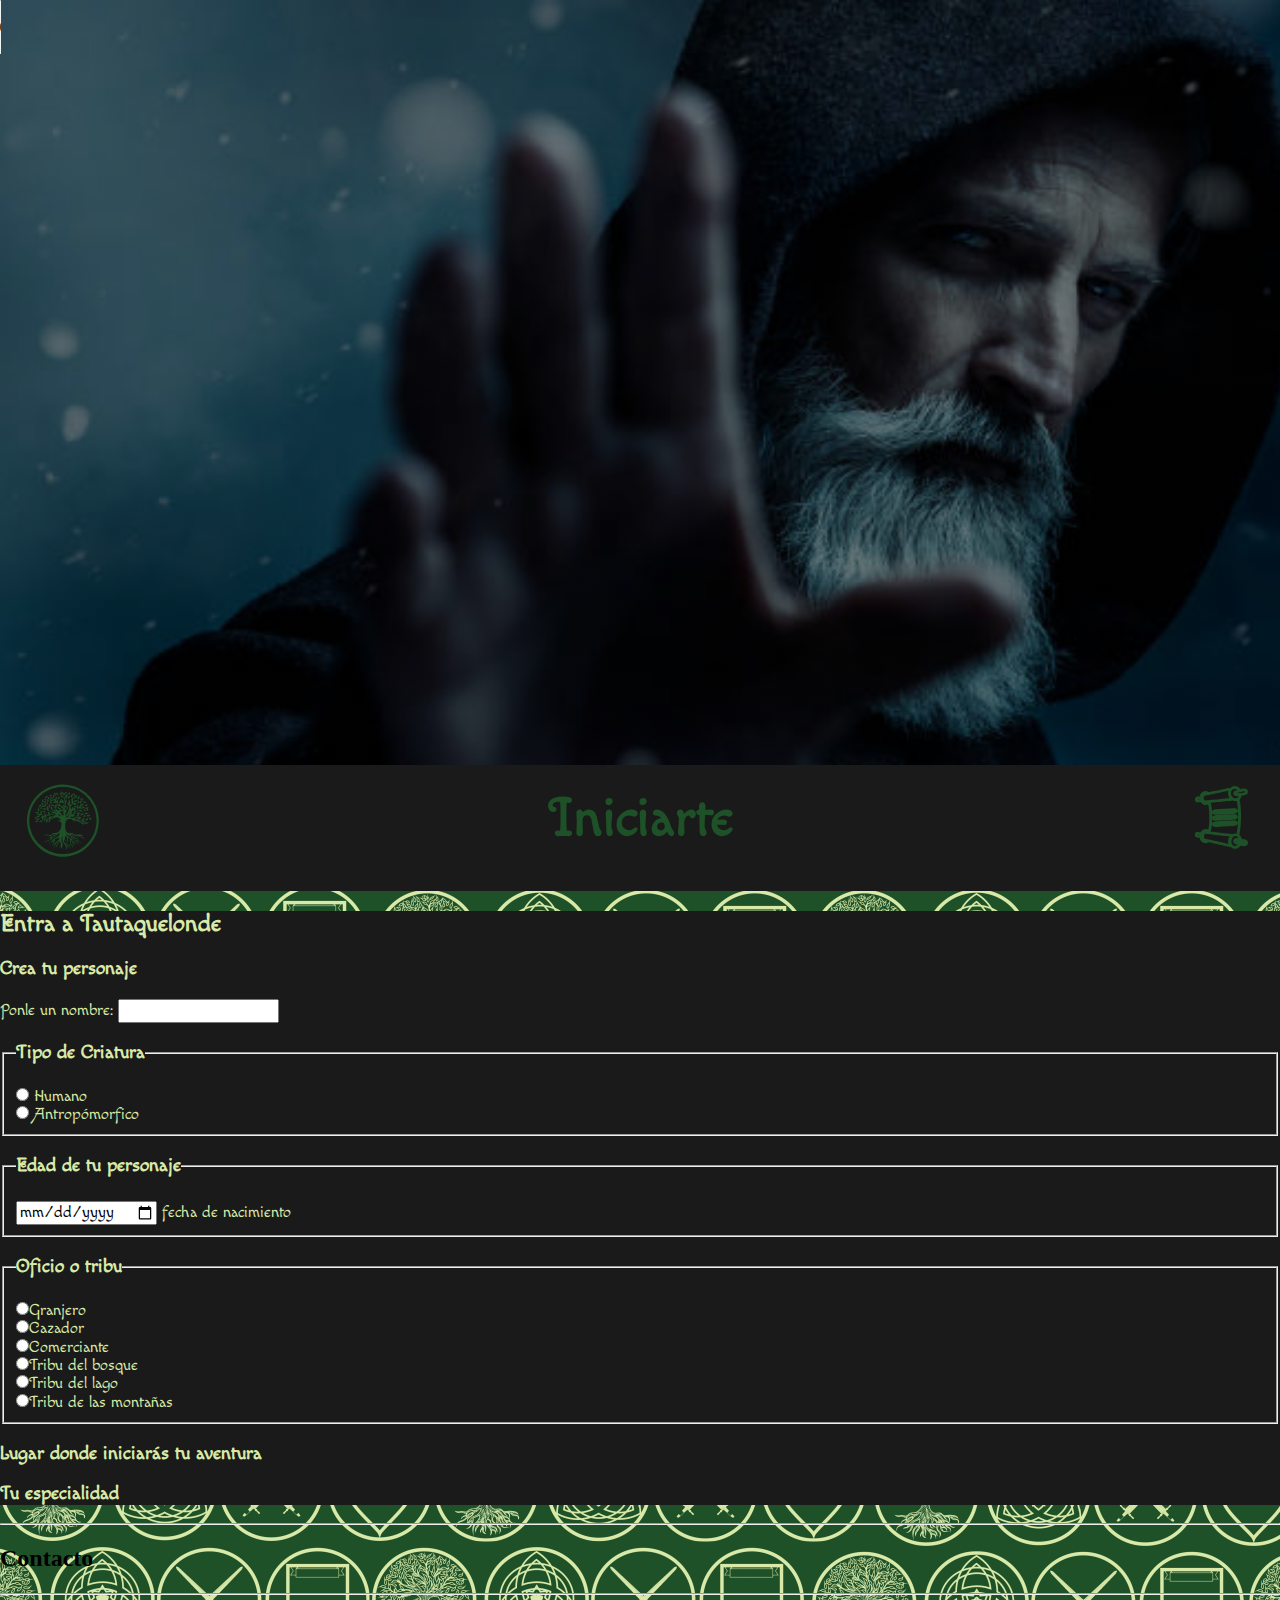
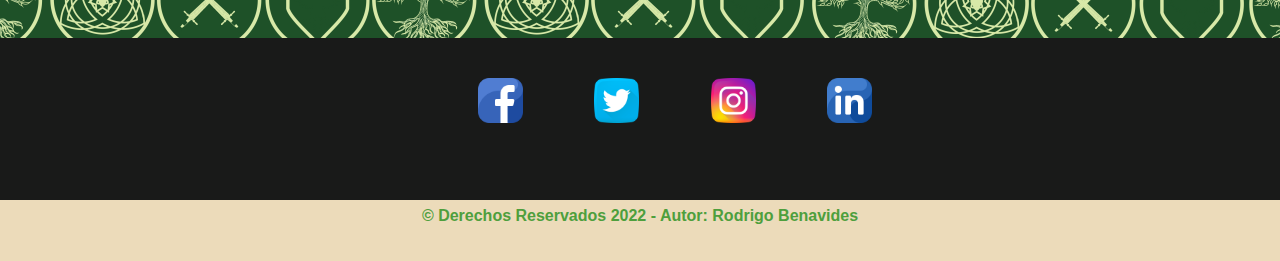
<file: iniciarte.html>
<!DOCTYPE html>
<html lang="es">
  <head>
    <meta charset="UTF-8">
    <meta http-equiv="X-UA-Compatible" content="IE=edge">
    <meta name="viewport" content="width=device-width, initial-scale=1.0">
    <title>iniciarte</title>
    <link rel="stylesheet" href="css/normalize.css">    
    <link rel="stylesheet" href="libs/icoRBG-v1.0/style.css">
    <link rel="stylesheet" href="css/styles.css">
    <link rel="preconnect" href="https://fonts.googleapis.com">
    <link rel="preconnect" href="https://fonts.gstatic.com" crossorigin>
    <link href="https://fonts.googleapis.com/css2?family=Dosis:wght@200&family=Macondo+Swash+Caps&display=swap" rel="stylesheet">  
  </head>
<body>
  <div class="baner iniciacion2">
    <audio autoplay loop controls>
      <source src="/audio/cancion05.mp3" type="audio/mp3" >
    </audio>
  </div>
  
  <header class="encabezado">  
    <div><span class="ico ico-tauta logo"></span></div>
    <div class="menu" >
      <span class="ico ico-menu" type="button" onclick="mostrarMenu();"></span>
    </div>    
    <h1 class="titulo">Iniciarte</h1>
      <div class="navegacion" id="navegacion"> 
        <nav class="nav-principal" > 
          <span class="ico ico-Religio cerrar" type="button" onclick="cerrarMenu();"></span>
          <ul class="nav">
            <div class="botones-nav">     
              <a href="index.html" class="boton-individual"><li>INICIO</li></a>
              <a href="tautauqlond.html"  class="boton-individual"><li>TAUTAQUELONDE</li></a>
              <a href="magos.html"  class="boton-individual"><li>MAGOS</li></a>
              <a href="bestiario.html"  class="boton-individual"><li>BESTIARIO</li></a>
              <a href="iniciarte.html"  class="boton-individual"><li>INICIARTE</li></a>
            </div> 
            <div class="arbolito"><img src="images/religion_logo.png" alt=""></div>  
          </ul>        
        </nav>
      </div>
        <script type="text/javaScript">
          function mostrarMenu() {
            document.getElementById('navegacion').style.display = 'block';
          }
          function cerrarMenu() {
            document.getElementById('navegacion').style.display = 'none';
          }
        </script>  
  </header>

  <main class="formulario">
    <form action="" class="iniciacion">
          <div >
            <h2>Entra a Tautaquelonde</h2>
              <h3>Crea tu personaje</h3>
              <label for="ponle un nombre">Ponle un nombre:
                <input type="text" name="ponle un nombre" id="ponle  un nombre">
              </label>
              <fieldset>
                <legend><h3>Tipo de Criatura</h3></legend>
                  <input type="radio" id="humano" name="tipo de criatura" value="humano"> Humano
                  <label for="humano"></label> <br>
                  <input type="radio" id="antropomorfico" name="tipo de criatura" value="antropomorfico"> Antropómorfico
                  <label for="antropomorfico"></label> <br>
              </fieldset>
              <fieldset>
                <legend><h3>Edad de tu personaje</h3></legend>
                <input type="date" name="edad de tu personaje" id="edad">
                <label for="edad">fecha de nacimiento</label>
              </fieldset>
              <fieldset>
                <legend><h3>Oficio o tribu</h3></legend>
                  <input type="radio" name="oficio o tribu" id="granjero" value="granjero">Granjero
                  <label for="granjero"></label><br>
                  <input type="radio" name="oficio o tribu" id="cazador" value="cazador">Cazador
                  <label for="cazador"></label><br>
                  <input type="radio" name="oficio o tribu" id="comerciante" value="comerciante">Comerciante
                  <label for="comerciante"></label><br>
                  <input type="radio" name="oficio o tribu" id="tribu del bosque" value="tribu del bosque">Tribu del bosque
                  <label for="tribu del bosque"></label><br>
                  <input type="radio" name="oficio o tribu" id="tribu del lago" value="tribu del lago">Tribu del lago
                  <label for="tribu del lago"></label><br>
                  <input type="radio" name="oficio o tribu" id="tribu de las montanas" value="tribu de las montañas">Tribu de las montañas
                  <label for="tribu de las montañas"></label>

              </fieldset>
  
              <h3>Lugar donde iniciarás tu aventura</h3>
              <h3>Tu especialidad</h3>
          </div>
        </form>   

        <hr>

        <form action="" class="contacto">
          <div>
            <h2>Contacto</h2>
          </div>
        </form>
        <hr>
  
  </main>
  
  <footer>
    <div class="iner">
      <ul class="icons">
        <li class="icon"><a href="#" ><span class="label"><img src="images/facebook.png" alt="" class="iamgen"></span></a></li>
        <li class="icon"><a href="#" ><span class="label"><img src="images/twitter.png" alt=""class="iamgen"></span></a></li>
        <li class="icon"><a href="#" ><span class="label"><img src="images/instagram.png" alt=""class="iamgen"></span></a></li>
        <li class="icon"> <a href="#" ><span class="label"><img src="images/linkedin.png" alt=""class="iamgen"></span></a></li>
      </ul>
    </div>
    <h4 class="copy"> &copy; Derechos Reservados 2022 - Autor: Rodrigo Benavides</h4>
  </footer>
</div> 
  

  
</body>
</html>
</file>
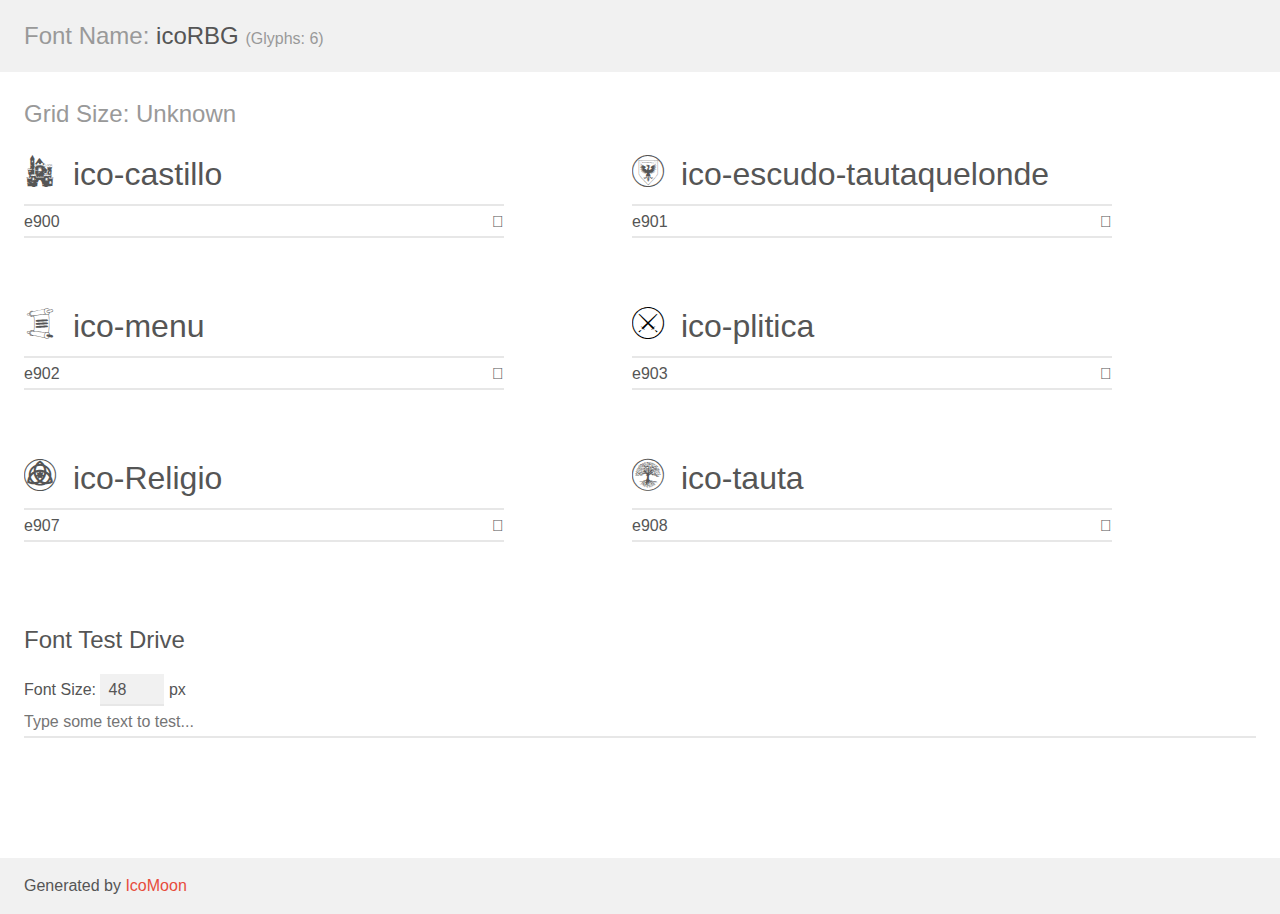
<file: libs/icoRBG-v1.0/demo.html>
<!doctype html>
<html>
<head>
    <meta charset="utf-8">
    <title>IcoMoon Demo</title>
    <meta name="description" content="An Icon Font Generated By IcoMoon.io">
    <meta name="viewport" content="width=device-width, initial-scale=1">
    <link rel="stylesheet" href="demo-files/demo.css">
    <link rel="stylesheet" href="style.css"></head>
<body>
    <div class="bgc1 clearfix">
        <h1 class="mhmm mvm"><span class="fgc1">Font Name:</span> icoRBG <small class="fgc1">(Glyphs:&nbsp;6)</small></h1>
    </div>
    <div class="clearfix mhl ptl">
        <h1 class="mvm mtn fgc1">Grid Size: Unknown</h1>
        <div class="glyph fs1">
            <div class="clearfix bshadow0 pbs">
                <span class="ico ico-castillo"></span>
                <span class="mls"> ico-castillo</span>
            </div>
            <fieldset class="fs0 size1of1 clearfix hidden-false">
                <input type="text" readonly value="e900" class="unit size1of2" />
                <input type="text" maxlength="1" readonly value="&#xe900;" class="unitRight size1of2 talign-right" />
            </fieldset>
            <div class="fs0 bshadow0 clearfix hidden-true">
                <span class="unit pvs fgc1">liga: </span>
                <input type="text" readonly value="" class="liga unitRight" />
            </div>
        </div>
        <div class="glyph fs1">
            <div class="clearfix bshadow0 pbs">
                <span class="ico ico-escudo-tautaquelonde"></span>
                <span class="mls"> ico-escudo-tautaquelonde</span>
            </div>
            <fieldset class="fs0 size1of1 clearfix hidden-false">
                <input type="text" readonly value="e901" class="unit size1of2" />
                <input type="text" maxlength="1" readonly value="&#xe901;" class="unitRight size1of2 talign-right" />
            </fieldset>
            <div class="fs0 bshadow0 clearfix hidden-true">
                <span class="unit pvs fgc1">liga: </span>
                <input type="text" readonly value="" class="liga unitRight" />
            </div>
        </div>
        <div class="glyph fs1">
            <div class="clearfix bshadow0 pbs">
                <span class="ico ico-menu"></span>
                <span class="mls"> ico-menu</span>
            </div>
            <fieldset class="fs0 size1of1 clearfix hidden-false">
                <input type="text" readonly value="e902" class="unit size1of2" />
                <input type="text" maxlength="1" readonly value="&#xe902;" class="unitRight size1of2 talign-right" />
            </fieldset>
            <div class="fs0 bshadow0 clearfix hidden-true">
                <span class="unit pvs fgc1">liga: </span>
                <input type="text" readonly value="" class="liga unitRight" />
            </div>
        </div>
        <div class="glyph fs1">
            <div class="clearfix bshadow0 pbs">
                <span class="ico ico-plitica"><span class="path1"></span><span class="path2"></span><span class="path3"></span><span class="path4"></span></span>
                <span class="mls"> ico-plitica</span>
            </div>
            <fieldset class="fs0 size1of1 clearfix hidden-false">
                <input type="text" readonly value="e903" class="unit size1of2" />
                <input type="text" maxlength="1" readonly value="&#xe903;" class="unitRight size1of2 talign-right" />
            </fieldset>
            <div class="fs0 bshadow0 clearfix hidden-true">
                <span class="unit pvs fgc1">liga: </span>
                <input type="text" readonly value="" class="liga unitRight" />
            </div>
        </div>
        <div class="glyph fs1">
            <div class="clearfix bshadow0 pbs">
                <span class="ico ico-Religio"></span>
                <span class="mls"> ico-Religio</span>
            </div>
            <fieldset class="fs0 size1of1 clearfix hidden-false">
                <input type="text" readonly value="e907" class="unit size1of2" />
                <input type="text" maxlength="1" readonly value="&#xe907;" class="unitRight size1of2 talign-right" />
            </fieldset>
            <div class="fs0 bshadow0 clearfix hidden-true">
                <span class="unit pvs fgc1">liga: </span>
                <input type="text" readonly value="" class="liga unitRight" />
            </div>
        </div>
        <div class="glyph fs1">
            <div class="clearfix bshadow0 pbs">
                <span class="ico ico-tauta"></span>
                <span class="mls"> ico-tauta</span>
            </div>
            <fieldset class="fs0 size1of1 clearfix hidden-false">
                <input type="text" readonly value="e908" class="unit size1of2" />
                <input type="text" maxlength="1" readonly value="&#xe908;" class="unitRight size1of2 talign-right" />
            </fieldset>
            <div class="fs0 bshadow0 clearfix hidden-true">
                <span class="unit pvs fgc1">liga: </span>
                <input type="text" readonly value="" class="liga unitRight" />
            </div>
        </div>
    </div>

    <!--[if gt IE 8]><!-->
    <div class="mhl clearfix mbl">
        <h1>Font Test Drive</h1>
        <label>
            Font Size: <input id="fontSize" type="number" class="textbox0 mbm"
            min="8" value="48" />
            px
        </label>
        <input id="testText" type="text" class="phl size1of1 mvl"
        placeholder="Type some text to test..." value=""/>
        <div id="testDrive" class="ico" style="font-family: icoRBG">&nbsp;
        </div>
    </div>
    <!--<![endif]-->
    <div class="bgc1 clearfix">
        <p class="mhl">Generated by <a href="https://icomoon.io/app">IcoMoon</a></p>
    </div>

    <script src="demo-files/demo.js"></script>
</body>
</html>
</file>
<file: libs/icoRBG-v1.0/style.css>
@font-face {
  font-family: 'icoRBG';
  src:
    url('fonts/icoRBG.ttf?ku1j80') format('truetype'),
    url('fonts/icoRBG.woff?ku1j80') format('woff'),
    url('fonts/icoRBG.svg?ku1j80#icoRBG') format('svg');
  font-weight: normal;
  font-style: normal;
  font-display: block;
}

.ico {
  /* use !important to prevent issues with browser extensions that change fonts */
  font-family: 'icoRBG' !important;
  speak: never;
  font-style: normal;
  font-weight: normal;
  font-variant: normal;
  text-transform: none;
  line-height: 1;

  /* Better Font Rendering =========== */
  -webkit-font-smoothing: antialiased;
  -moz-osx-font-smoothing: grayscale;
}

.ico-castillo:before {
  content: "\e900";
}
.ico-escudo-tautaquelonde:before {
  content: "\e901";
}
.ico-menu:before {
  content: "\e902";
}
.ico-plitica .path1:before {
  content: "\e903";
  color: rgb(0, 0, 0);
}
.ico-plitica .path2:before {
  content: "\e904";
  margin-left: -1em;
  color: rgb(0, 0, 0);
}
.ico-plitica .path3:before {
  content: "\e905";
  margin-left: -1em;
  color: rgb(253, 253, 253);
}
.ico-plitica .path4:before {
  content: "\e906";
  margin-left: -1em;
  color: rgb(253, 253, 253);
}
.ico-Religio:before {
  content: "\e907";
}
.ico-tauta:before {
  content: "\e908";
}
</file>
<file: css/styles.css>
* {
box-sizing: border-box;
}
:root {
  --oscuro1: #191A19;
  --oscuro2: #1E5128;
  --claro1: #4E9F3D;
  --claro2: #D8E9A8;
}
body {
  background: var(--oscuro2);
  background-image: url(../images/fondo\ cabecera.png);
  width:100%;
  overflow-x:hidden;
}
.baner{
  position: relative;
  margin-inline-end: 0;
  margin-inline-start: 0;
  margin-block-end: 0px;
  margin-block-start: 0;
  width: 100%;
  height: 85vmin;
  background: var(--oscuro1) fixed no-repeat;
  background-size: cover;

}
.index {
  background-image: linear-gradient(rgba(0, 0, 0, 0.5), rgba(0, 0, 0, 0.5)),url(../images/tatua01.jpg);
}
.tautaquelonde {
  background-image: linear-gradient(rgba(0, 0, 0, 0.5), rgba(0, 0, 0, 0.5)),url(../images/tauta02.jpg);
}
.magos {
  background-image: linear-gradient(rgba(0, 0, 0, 0.5), rgba(0, 0, 0, 0.5)),url(../images/006.jpg);
}
.bestiario {
  background-image: linear-gradient(rgba(0, 0, 0, 0.5), rgba(0, 0, 0, 0.5)),url(../images/007.jpg);
}
.iniciacion2 {
  background-image: linear-gradient(rgba(0, 0, 0, 0.5), rgba(0, 0, 0, 0.5)),url(../images/004.jpg); 
}
.poesias {
  background-image: linear-gradient(rgba(0, 0, 0, 0.5), rgba(0, 0, 0, 0.5)),url(../images/019.jpg);
}
.encabezado {
  height: 14vmin;
  z-index: 9;
  width: 100%;
  background-color: var(--oscuro1);
  color: var(--oscuro2);
  padding-top: 5px;
  padding-bottom: 5px;
  position: sticky;
  top: 0;
}
.encabezado .logo { 
  float: left; 
  font-size: 8vmin;
  margin-left:3vmin;
  margin-top: 1.7vmin;
}
h1 {
  width:90vmin ;
  margin-left: auto;
  margin-right: auto;
  margin-top: 2vmin;
  margin-bottom: 2vmin; 
  font-family: 'Macondo Swash Caps', cursive;
  font-size: 6vmin;
  text-align: center;  
}
.ico-menu:hover{
  color: var(--claro1);
  transform: translateY(-2.5px);
  text-shadow: 2px 3px 20px #D8E9A8;
  
}
.ico-menu {
  float: right;
  width: 7vmin;
  height: 7vmin;
  top: 0px;
  margin-top: 1.7vmin;
  margin-right: 3vmin;
  font-size: 7vmin;
  font-weight: bold;
  color: var(--oscuro2);
  text-align: center;

}
.musica {
  background-color: var(--claro2);
  margin-left: 3vmin;
  margin-top: 4vmin;
}
.introduccion {
  margin-top: 13vmin;
  margin-left: auto;
  margin-right: auto;
  width: 85%;
  height: 55%;  
  text-align: center;
  padding-top: 1vmin;
  font-family: 'Dosis', sans-serif;
  color: var(--claro2); 
  font-size: 2.1vmax;
  background-color: var(--oscuro2);
  box-shadow: 0px 0px 10px 15px var(--oscuro1);
}
.introduccion:hover {
  outline: solid;
}
.navegacion {
  position:absolute;
  top: 0;
  left: 0;
  right: 0;
  width: 99%;
  margin: auto;
  margin-top: 7%;
  background-color: #0f0e0e94;
  background-image: url(../images/fondo1.png);
  background-size: 100% 100%;
  background-repeat:no-repeat; 
  border: solid 6px var(--oscuro2);
  height:80vmin;
  font-size: 1.5vmin;
  box-shadow: 0 10px 20px rgb(0, 0, 0);
}
#navegacion {
  display: none;
  animation-name: aparecer;
  animation-duration: 3s;
}
@keyframes aparecer {
  0% {
    margin-top: -300px;
    opacity: 0.1;
  }
  100%{
  }
}

.nav-principal {
  text-align: center;
  font-family: 'Dosis', sans-serif;
  font-weight: bold;
  font-size: 3.5vmin;
  color: var(--claro2);
}
.cerrar{
  font-size: 4vmin;
  color: red;
  display: inline;
  float: right;
  padding: 0;
  margin: 0;
  margin: 1vmax 2.5vmax;
  background-color: var(--oscuro2);
  color: var(--claro2);
  border-radius: 50%;
  width: 3vmin;
  height: 3vmin;
  text-align: center;
  box-shadow: 0 1px 10px rgb(0,0,0);
  font-size: 3vmin;
}
.cerrar:hover {
  transform: scale(1.2);
  cursor: pointer;
}
.nav-principal h2:hover {
  transform: scale(1.2);
  cursor: pointer;
  background-color: var(--claro2);
}
.arbolito [src]{
  position: absolute;
  bottom: 0;
  left: 0;
  right: 0;
  margin-left: auto;
  margin-right: auto;
  margin-bottom: 10vmin;
  width: 15vmin;
  height: 15vmin;
  background-color: var(--oscuro2);
  border-radius: 50%;
}
.nav {
  padding: 0;
  margin-left: auto;
  margin-right: auto;
  margin-top: 0px;
  width:35vmax;
  height: 75vmin;
  background-image: url(../images/more-leaves.png);
  list-style: none;
}
.botones-nav{
  position: absolute;
  top: 0;
  right: 0;
  left: 0;
  margin-left: auto;
  margin-right: auto;
  width: 35vmin;
  margin-top: 3vmax;
}
.boton-individual {
  color: var(--claro2);
  text-decoration: none;
}
.botones-nav li {
  background-color: var(--oscuro1); 
  padding: 1vmin;
  margin-bottom: 3vmin;
  border: solid 2px;
  border-radius: 5vmax;
  box-shadow: 0 1px 10px rgb(0,0,0);
}
.nav li:hover {
  transform: scale(1.2);
  background-color: var(--claro1);
  cursor: pointer;
}
.boton-menu {
  background-color: var(--oscuro2); 
  border-radius: 20%;
  border: solid 2px var(--claro2);
  box-shadow: 0 10px 20px rgb(0, 0, 0);
  margin-bottom: 30vmax;
}
button:hover {
  transform: scale(1.2);
  cursor: pointer;
  background-color: var(--claro1);
}

.boton-entrada {
  position: relative;
  right: 0;
  left: 0;
  margin-left: auto;
  margin-right: auto;
  margin-top: 3vmin;
  margin-bottom: 3vmin;
  width: 50vmin;
  height: 11vmin;
  font-family: 'Macondo Swash Caps', cursive;
  font-size: 3vmin;
  background-color: var(--oscuro1);
  color: var(--claro);
  border: solid;
  border-radius: 30px;
  box-shadow: 0 10px 20px rgb(0, 0, 0);
}
.navegacion2 {
  position: absolute;
  display: inline;
  z-index: 7;
  top: 0;
  bottom: 0;
  margin-top: 65vmin;
  width: 100%;
  height: 35vmin;
  background-image: url(../images/magoa\ oscuras.jpg);
  background-position: center;
  animation-name: subir;
  animation-duration: 1.5s;
  position: fixed;
  display: none;
  
}
@keyframes subir {
  0% {
    top: 40vmax;
  }
  100% {

  }
}
.nave-grupo {
  position: absolute;
  top: 0;
  bottom: 0;
  right: 0;
  left: 0;
  width: 60%;
  margin-left: auto;
  margin-right: auto;
}
.nave {
  margin-top: 4vmin;
  margin-bottom: 1vmin;
  margin-left: 15vmin;
  margin-right: 3vmin;
  display: inline;
  float: left;
  z-index: 9;
  height: 12vmin;
  width: 12vmin;
  border-radius: 50%;

}
.nave:hover {
  transform: scale(1.3);
  cursor: pointer;
}

.articulos {
  z-index: 10;
  position: absolute;
  display: inline;
  float: left;
  top: 0;
  right: 0;
  bottom: 0;
  left: 0;
  width: 85%;
  height: 130vmin;
  margin: auto;
  margin-top: 90vmin;
  padding: 10vmin;
  background-image: url(../images/papel\ viejo.jpg);
  background-size:cover;
  background-repeat: none;
  color: var(--oscuro1);
  box-shadow: 0 10px 20px rgb(0, 0, 0);
  font-family: 'Macondo Swash Caps', cursive;
  font-size: 4vmin;
  font-weight: bold;
  animation-name: subir;
  animation-duration: 1.5s;
  overflow-y: scroll;
}
#geografia {
  display: none;
}
#religion {
  display: none;
}
#politica {
  display: none;
}
#documentos {
  display: none;
}

.img-geografia {
  display: flex;
  float: right;
  width: 50%;
  margin-left: 1px;
  margin-right: 1px;
  margin-top: 4vmin;
  
}
.img-geografia [src] {
  display: flex;
  float: right;
  width: 100%;padding-top: 5vmin;
  padding-bottom: 3vmin;
  padding-left: 2vmin;
  padding-right: 2vmin; 
}


.img-religion {
  display: flex;
  float: right;
  width: 50%;
  margin-left: 1px;
  margin-right: 1px;
  margin-top: 4vmin;
  
}
.img-religion [src] {
  display: flex;
  float: right;
  width: 100%;padding-top: 5vmin;
  padding-bottom: 3vmin;
  padding-left: 2vmin;
}



.img-politica {
  display: flex;
  float: right;
  width: 50%;
  margin-left: 1px;
  margin-right: 1px;
  margin-top: 4vmin;
  
}
.img-politica [src] {
  display: flex;
  float: right;
  width: 100%;padding-top: 5vmin;
  padding-bottom: 3vmin;
  padding-left: 2vmin;
  padding-right: 2vmin; 
}



.img-heraldica {
  display: flex;
  float: right;
  width: 50%;
  margin-left: 1px;
  margin-right: 1px;
  margin-top: 4vmin;
  
}
.img-heraldica [src] {
  display: flex;
  float: right;
  width: 100%;padding-top: 5vmin;
  padding-bottom: 3vmin;
  padding-left: 2vmin;
  padding-right: 2vmin; 
}
.iniciacion {
  background-color: var(--oscuro1);
  color: var(--claro2);
  font-family: 'Macondo Swash Caps', cursive;
}
.iner {
  width: 100%;
  position: relative;
  top: 3vmin;  
  background-color: var(--oscuro1);
}
.icons {
  list-style: none;
  width: 60vmin;
  margin-left: auto;
  margin-right: auto;
  height: 18vmin;
}
.icon{
  display: inline;
}
.iamgen{ 
  width: 5vmin;
  margin-top: 4.5vmin;
  margin-left: 7.5vmin;
}
.icon :hover {
    transform: scale(1.3);
    cursor: pointer;
  }
h4 {
  margin-bottom: 0;
  margin-top: 0;
  height: 8vmin;
  padding-top: 2vmin;
  background-color: #ECDBBA;
  color: var(--claro1);
  font-family: Verdana, Geneva, Tahoma, sans-serif;
  text-align: center;
}
/* tautaquelonde */
.principal2 {
  background-color: var(--oscuro1);
  width: 100%;
  height: 100%;

}
.tema1 {
  display: flex;
  width: 100%;
  height: 70vmin;
  
}
.picture1 {
  background-image: url(../images/011.jpg);
  background-size:cover;
  width: 50%;
}
.articulo1 {
  background-color: var(--claro1);
  width: 50%;
}

.contenido1 {
  margin: 10vw auto;
  width: 60%;
  font-family: 'Macondo Swash Caps', cursive;
  color: var(--claro2);
  font-size: 2.8vmin;
}
.articulo1:hover {
  background-color: #ecdbba44;
  cursor: pointer;
}
.mas-info {
  position: relative;
  top: 3vmin;
  left: 3vmin;
  border: solid 0.5vmin var(--claro2);
  box-shadow: 0 10px 20px rgb(0, 0, 0);
}.picture [src] {
  background-image: url(../images/011.jpg);
  background-size:cover;
  width: 100%;
  height: 100%;
}
.tema2 {
  display: flex;
  flex-direction: row-reverse;
  justify-content: center;
  width: 100%;
  height: 70vmin;  
}
.articulo2 {
  background-color: var(--oscuro2);
  width: 50%;
}
.contenido2{
  margin: 10vw auto;
  width: 60%;
  font-family: 'Macondo Swash Caps', cursive;
  color: var(--claro2);
  font-size: 2.8vmin;
}
.articulo2:hover {
  background-color: #ecdbba44;
  cursor: pointer;
}
.encabezado-poesias{
  margin-left: auto;
  margin-right: auto;
  width: 70% ;
  background-color: var(--claro1);
  color: var(--claro2);
  font-size: 4vmin;
  font-family: 'Macondo Swash Caps', cursive;
  padding: 1vmin 5vmin;
  margin-top: 3vmin;
  text-align: center;
  border-radius: 30px;

}
.poesias01 { 
  justify-content: center;
  margin: 20vmin auto;
  display: grid;
  grid-template-columns: repeat(4, minmax(8vmin, 25vmin));
  grid-template-rows:repeat(3, minmax(9vmin, 30vmin)) ;
  grid-gap: 7vmin 9vmin;
  grid-template-areas: 
  "sup sup sup sup"
  "med med med med"
  "inf inf inf inf";
  vertical-align: middle;
}
.poema {
  display: flex;
  align-items: center;
  justify-items: center;
  border-radius: 30px;
  overflow: hidden;
  border: solid 1px var(--claro2);
  background-color: var(--claro2);
  box-shadow: 10px 10px 20px 15px black;
  color: var(--claro2);
  font-size: 2vmin;
  background-size: 100%;
  transition: 0.7s;
}
.poema:hover {
  transform: scale(1.1);
  cursor: pointer;
  opacity: 100%;
}
.titulo-poema{
  text-align: center;
  padding: 2vmin 2vmin ;
  margin: auto auto;
  opacity: 0;
}
.titulo-poema:hover{
  opacity: 100%;
}
.poesia1 {
  background-image: url(../images/014b.jpg);
  background-size: cover;
}
.poesia1:hover{
  background-image:url(../images/014c.jpg);
  background-size: cover;
}
.poesia2 {
  background-image: url(../images/valioshke2.jpg);
  background-size: cover;
}
.poesia2:hover {
  background-image: url(../images/valioshke2b.jpg);
  background-size: cover;
}
.poesia3 {
  background-image: url(../images/destierro.jpg);
  background-size: cover;
}
.poesia3:hover {
  background-image: url(../images/destierrob.jpg);
  background-size: cover;
}
.contenedorA {
  position: absolute;
  right: 0;
  left: 0;
  margin-left: auto;
  margin-right: auto;
  top: 90vmin;
  z-index: 9999;
  width: 99%;
  height: 180vmin;
  background-color:#e9e9e96e;
  backdrop-filter: blur(20px);
  line-height: 10vmin;
  padding-top: 20vmin;
  animation-name: aparecer;
  animation-duration: 2s;
  display: none;
}
.contenedor1 {
  margin-left: auto;
  margin-right: auto;
  padding: 2vmin 4vmin;
  background-image: url(../images/papel\ viejo.jpg);
  background-size: cover;
  width: 80%;
  height: 90%;
  text-align: center;
  font-size: 2.5vw;
  font-family: 'Homemade Apple', cursive;
  line-height: 10vmin;
  overflow-y: scroll;
  transition: 3s;
}
.contenedorMago {
  margin-left: auto;
  margin-right: auto;
  padding: 2vmin 4vmin;
  width: 80%;
  height: 90%;
  background-color:#d8e9a8c2;
  text-align: center;
  font-size: 2.5vw;
  font-family: 'Macondo Swash Caps', cursive;
  line-height: 10vmin;
  overflow-y: scroll;
  transition: 3s;
}
.firma{
  text-align: right;
}
</file>
<file: libs/icoRBG-v1.0/demo-files/demo.css>
body {
  padding: 0;
  margin: 0;
  font-family: sans-serif;
  font-size: 1em;
  line-height: 1.5;
  color: #555;
  background: #fff;
}
h1 {
  font-size: 1.5em;
  font-weight: normal;
}
small {
  font-size: .66666667em;
}
a {
  color: #e74c3c;
  text-decoration: none;
}
a:hover, a:focus {
  box-shadow: 0 1px #e74c3c;
}
.bshadow0, input {
  box-shadow: inset 0 -2px #e7e7e7;
}
input:hover {
  box-shadow: inset 0 -2px #ccc;
}
input, fieldset {
  font-family: sans-serif;
  font-size: 1em;
  margin: 0;
  padding: 0;
  border: 0;
}
input {
  color: inherit;
  line-height: 1.5;
  height: 1.5em;
  padding: .25em 0;
}
input:focus {
  outline: none;
  box-shadow: inset 0 -2px #449fdb;
}
.glyph {
  font-size: 16px;
  width: 15em;
  padding-bottom: 1em;
  margin-right: 4em;
  margin-bottom: 1em;
  float: left;
  overflow: hidden;
}
.liga {
  width: 80%;
  width: calc(100% - 2.5em);
}
.talign-right {
  text-align: right;
}
.talign-center {
  text-align: center;
}
.bgc1 {
  background: #f1f1f1;
}
.fgc1 {
  color: #999;
}
.fgc0 {
  color: #000;
}
p {
  margin-top: 1em;
  margin-bottom: 1em;
}
.mvm {
  margin-top: .75em;
  margin-bottom: .75em;
}
.mtn {
  margin-top: 0;
}
.mtl, .mal {
  margin-top: 1.5em;
}
.mbl, .mal {
  margin-bottom: 1.5em;
}
.mal, .mhl {
  margin-left: 1.5em;
  margin-right: 1.5em;
}
.mhmm {
  margin-left: 1em;
  margin-right: 1em;
}
.mls {
  margin-left: .25em;
}
.ptl {
  padding-top: 1.5em;
}
.pbs, .pvs {
  padding-bottom: .25em;
}
.pvs, .pts {
  padding-top: .25em;
}
.unit {
  float: left;
}
.unitRight {
  float: right;
}
.size1of2 {
  width: 50%;
}
.size1of1 {
  width: 100%;
}
.clearfix:before, .clearfix:after {
  content: " ";
  display: table;
}
.clearfix:after {
  clear: both;
}
.hidden-true {
  display: none;
}
.textbox0 {
  width: 3em;
  background: #f1f1f1;
  padding: .25em .5em;
  line-height: 1.5;
  height: 1.5em;
}
#testDrive {
  display: block;
  padding-top: 24px;
  line-height: 1.5;
}
.fs0 {
  font-size: 16px;
}
.fs1 {
  font-size: 32px;
}
</file>
